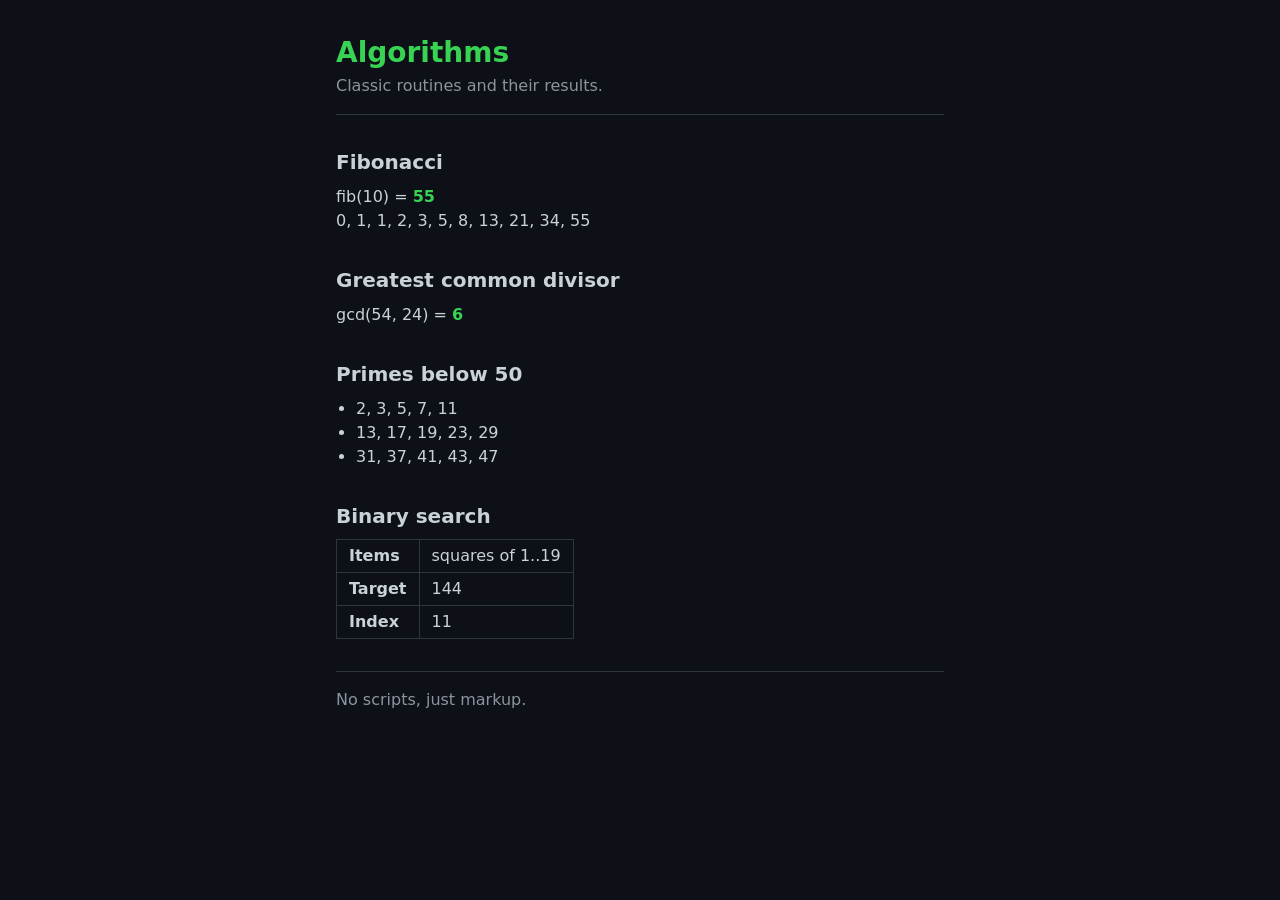
<file: snippets/example.html>
<!DOCTYPE html>
<html lang="en">
<head>
  <meta charset="utf-8">
  <meta name="viewport" content="width=device-width, initial-scale=1">
  <meta name="author" content="Albert Thalidzhokov">
  <link rel="author" href="https://github.com/thalidzhokov">
  <link rel="stylesheet" href="example.css">
  <title>Algorithms</title>
</head>
<body>
  <header>
    <h1>Algorithms</h1>
    <p>Classic routines and their results.</p>
  </header>
  <main>
    <section id="fibonacci">
      <h2>Fibonacci</h2>
      <p>fib(10) = <strong>55</strong></p>
      <p>0, 1, 1, 2, 3, 5, 8, 13, 21, 34, 55</p>
    </section>
    <section id="gcd">
      <h2>Greatest common divisor</h2>
      <p>gcd(54, 24) = <strong>6</strong></p>
    </section>
    <section id="primes">
      <h2>Primes below 50</h2>
      <ul>
        <li>2, 3, 5, 7, 11</li>
        <li>13, 17, 19, 23, 29</li>
        <li>31, 37, 41, 43, 47</li>
      </ul>
    </section>
    <section id="search">
      <h2>Binary search</h2>
      <table>
        <tr><th>Items</th><td>squares of 1..19</td></tr>
        <tr><th>Target</th><td>144</td></tr>
        <tr><th>Index</th><td>11</td></tr>
      </table>
    </section>
  </main>
  <footer>
    <p>No scripts, just markup.</p>
  </footer>
</body>
</html>
<!-- ================================================================================================================================================================================================================================================================================================================================================================================================================================================================================================================================================================================================================================================================================================================================================================================================================= -->
</file>
<file: snippets/example.css>
/*
 * Author: Albert Thalidzhokov
 * https://github.com/thalidzhokov
 */

:root {
  --bg: #0d1117;
  --fg: #c9d1d9;
  --accent: #39d353;
  --border: #30363d;
  --muted: #8b949e;
}

* {
  box-sizing: border-box;
  margin: 0;
}

body {
  background: var(--bg);
  color: var(--fg);
  font: 16px/1.5 system-ui, sans-serif;
  max-width: 40rem;
  margin: 0 auto;
  padding: 2rem 1rem;
}

header {
  border-bottom: 1px solid var(--border);
  padding-bottom: 1rem;
  margin-bottom: 2rem;
}

header p {
  color: var(--muted);
}

h1 {
  color: var(--accent);
  font-size: 1.75rem;
}

h2 {
  font-size: 1.25rem;
  margin-bottom: 0.5rem;
}

section {
  margin-bottom: 2rem;
}

ul {
  padding-left: 1.25rem;
}

li {
  font-variant-numeric: tabular-nums;
}

table {
  border-collapse: collapse;
}

th,
td {
  border: 1px solid var(--border);
  padding: 0.25rem 0.75rem;
  text-align: left;
}

th {
  font-weight: 600;
}

strong {
  color: var(--accent);
}

footer {
  border-top: 1px solid var(--border);
  padding-top: 1rem;
  color: var(--muted);
}

/* =========================================================================================================================================================================================================================================================================================================================================================================================================================================================================================================================================================================================================================================================================================================================================================================================================================================================================================================================================================================================================================================== */
</file>
